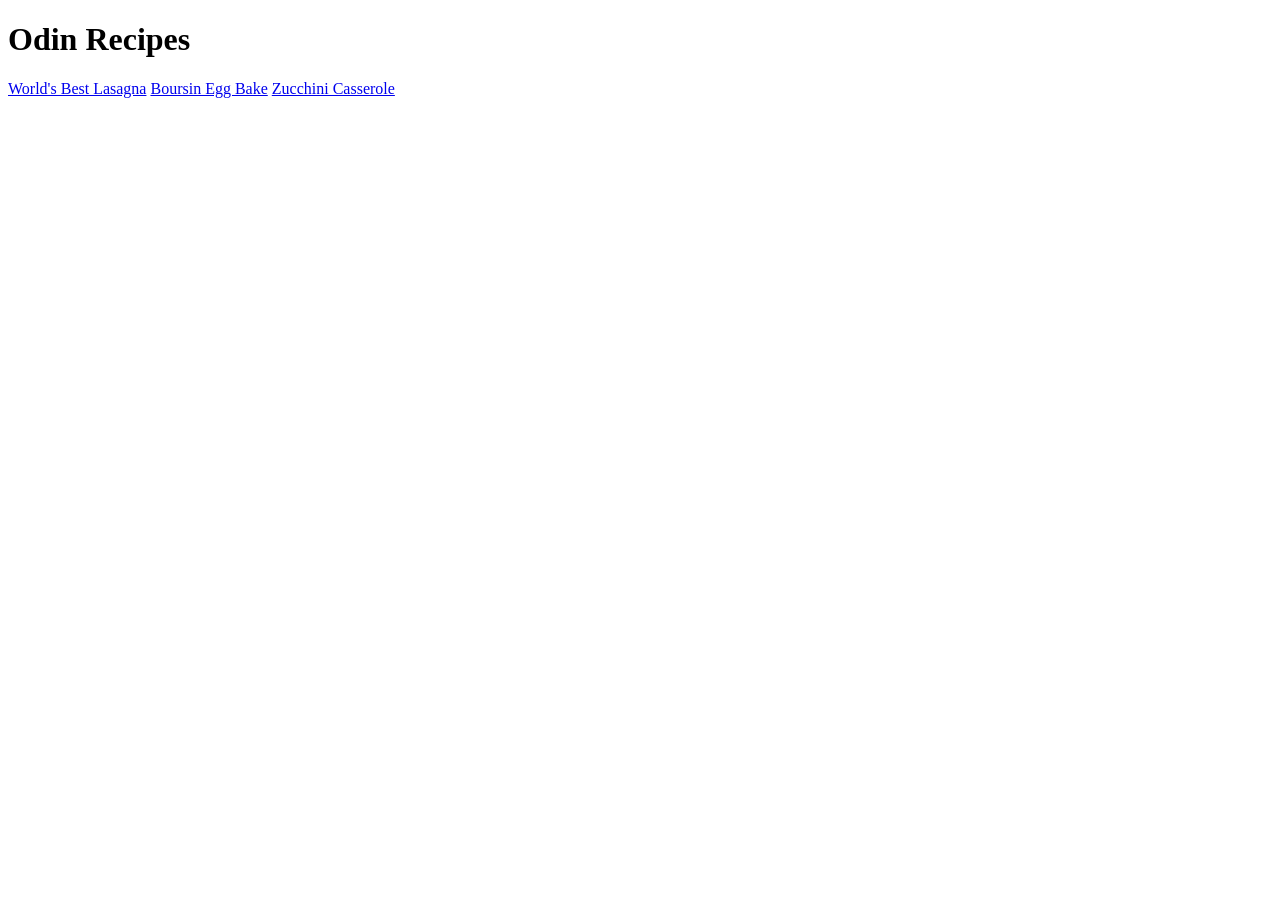
<file: index.html>
<!DOCTYPE html>
<html lang="en">
<head>
    <meta charset="UTF-8">
    <meta name="viewport" content="width=device-width, initial-scale=1.0">
    <title>Odin Recipes</title>
</head>
<body>
    <h1>Odin Recipes</h1>
    <a href="./recipes/lasagna.html">World's Best Lasagna</a>
    <a href="./recipes/boursin-eggs.html">Boursin Egg Bake</a>
    <a href="./recipes/zucchini-casserole.html">Zucchini Casserole</a>
</body>
</html>
</file>
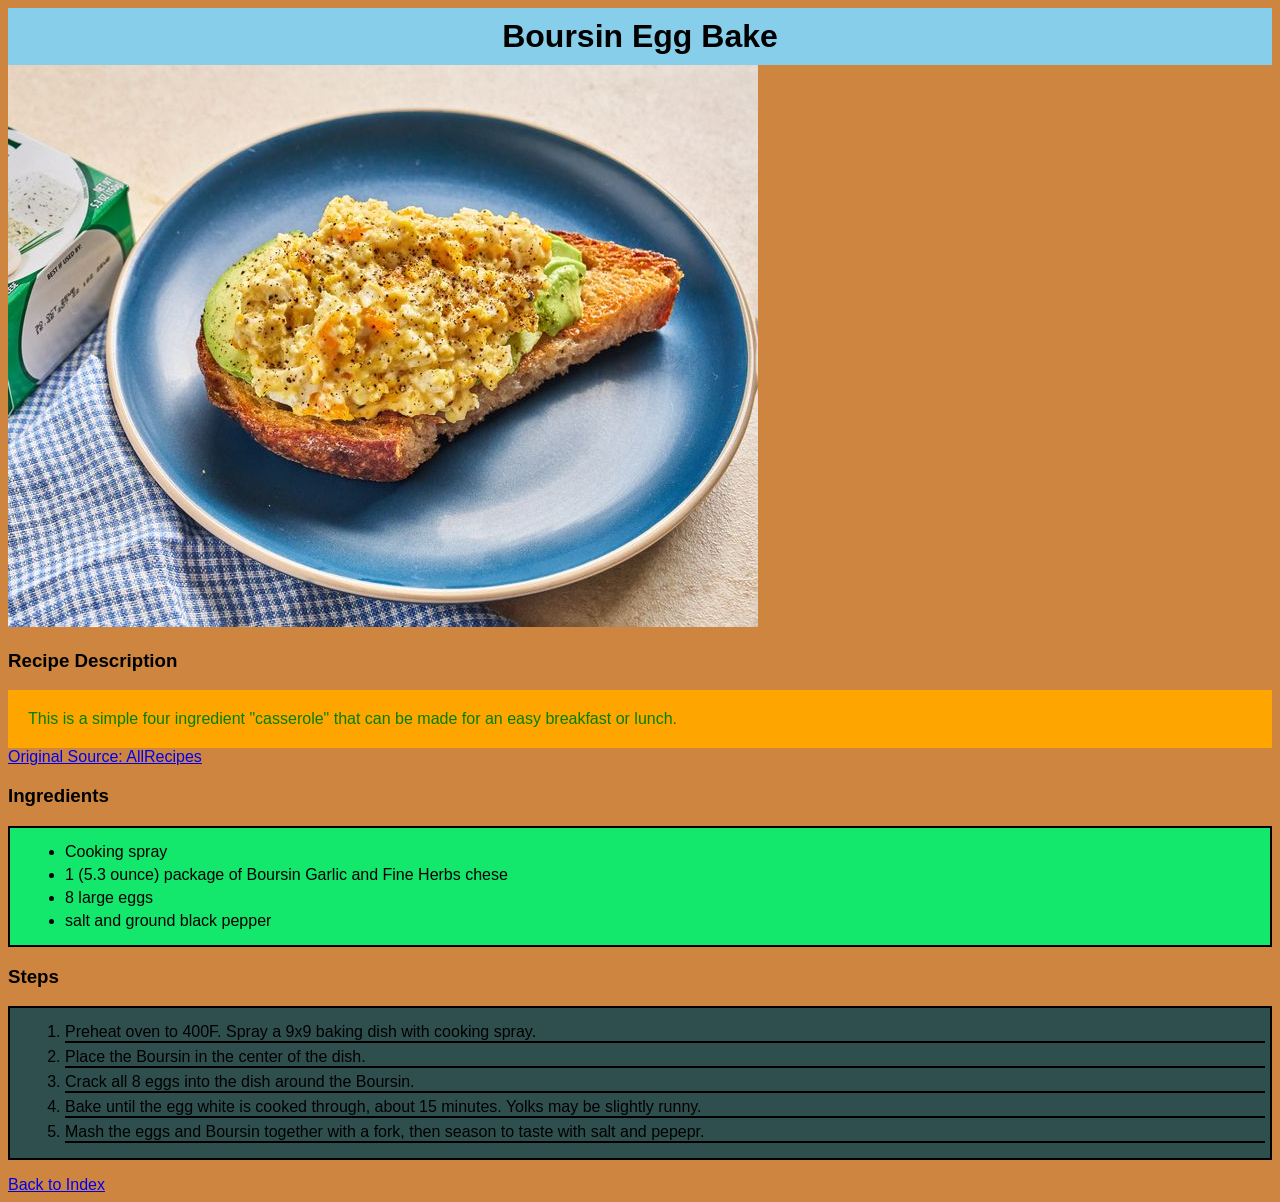
<file: recipes/boursin-eggs.html>
<!DOCTYPE html>
<html lang="en">
<head>
    <meta charset="UTF-8">
    <meta name="viewport" content="width=device-width, initial-scale=1.0">
    <link rel="stylesheet" href="../style.css">
    <title>Boursin Egg Bake</title>
</head>
<body>
    <h1 class="title">Boursin Egg Bake</h1>
    <img src="../images/boursin-eggs.jpg" alt="Boursin Egg Bake on Avocado Toast" height="562" width="750">
    <h3>Recipe Description</h3>
    <p class="description">
        This is a simple four ingredient "casserole" that can be made for an easy
        breakfast or lunch. 
    </p>    
    <a href="https://www.allrecipes.com/boursin-baked-eggs-recipe-11812008">Original Source: AllRecipes</a>

    <h3>Ingredients</h3>
    <ul class="ingred-list">
        <li>Cooking spray</li>
        <li>1 (5.3 ounce) package of Boursin Garlic and Fine Herbs chese</li>
        <li>8 large eggs</li>
        <li>salt and ground black pepper</li>
    </ul>
    <h3>Steps</h3>
    <ol class="step-list">
        <li>Preheat oven to 400F. Spray a 9x9 baking dish with cooking spray.</li>
        <li>Place the Boursin in the center of the dish.</li>
        <li>Crack all 8 eggs into the dish around the Boursin.</li>
        <li>Bake until the egg white is cooked through, about 15 minutes. Yolks may be slightly runny.</li>
        <li>Mash the eggs and Boursin together with a fork, then season to taste with salt and pepepr.</li>
    </ol>

    <a href="../index.html">Back to Index</a>
</body>
</html>
</file>
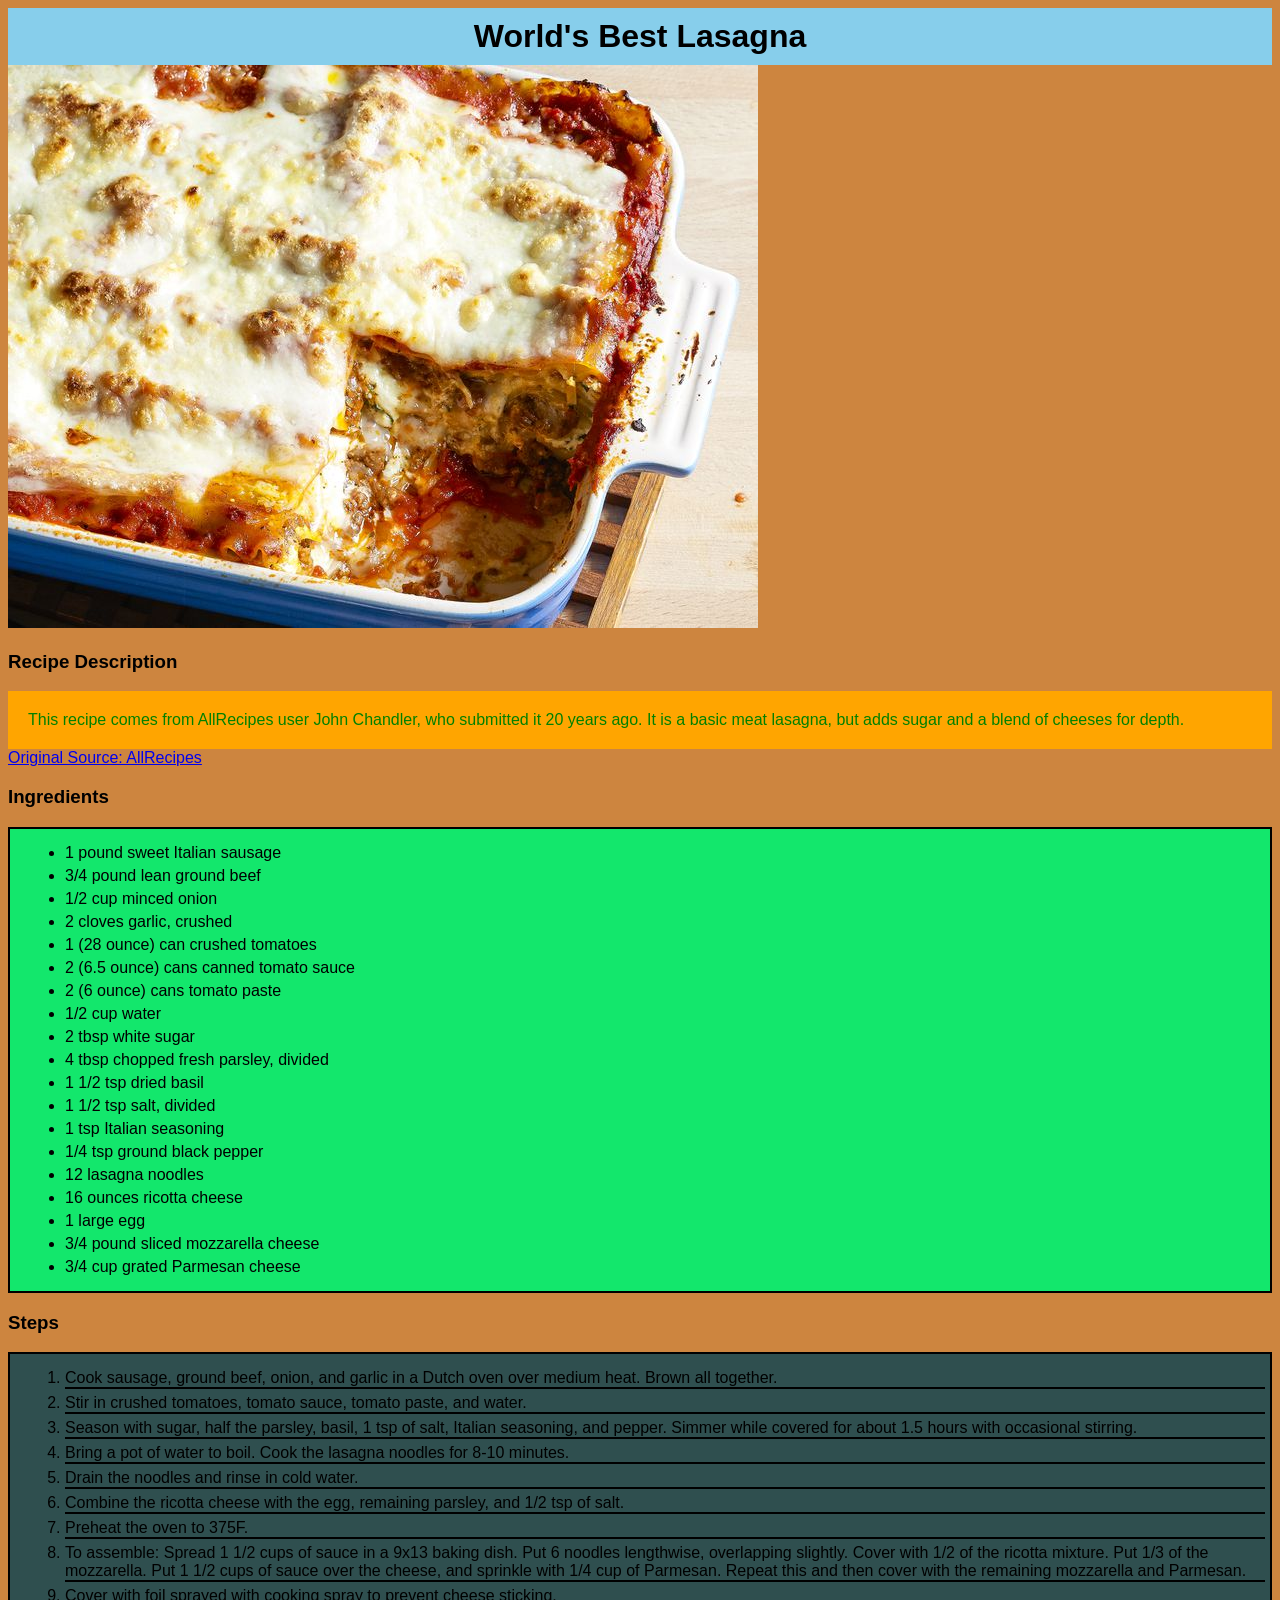
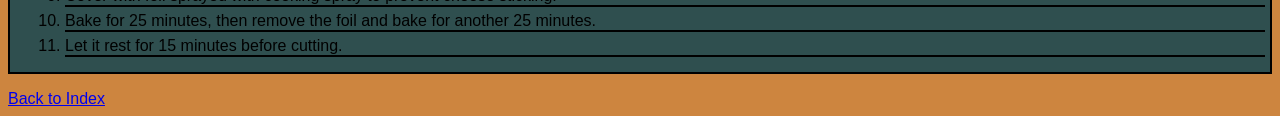
<file: recipes/lasagna.html>
<!DOCTYPE html>
<html lang="en">
<head>
    <meta charset="UTF-8">
    <meta name="viewport" content="width=device-width, initial-scale=1.0">
    <link rel="stylesheet" href="../style.css">
    <title>World's Best Lasagna</title>
</head>
<body>
    <h1 class="title">World's Best Lasagna</h1>
    <img src="../images/worlds-best-lasagna.jpg" alt="The World's Best Lasagna missing a slice" height="563" width="750">
    <h3>Recipe Description</h3>
    <p class="description">
        This recipe comes from AllRecipes user John Chandler, who submitted it 20 years ago.
        It is a basic meat lasagna, but adds sugar and a blend of cheeses for depth.
    </p>
    <a href="https://www.allrecipes.com/recipe/23600/worlds-best-lasagna/">Original Source: AllRecipes</a>

    <h3>Ingredients</h3>
    <ul class="ingred-list">
        <li>1 pound sweet Italian sausage</li>
        <li>3/4 pound lean ground beef</li>
        <li>1/2 cup minced onion</li>
        <li>2 cloves garlic, crushed</li>
        <li>1 (28 ounce) can crushed tomatoes</li>
        <li>2 (6.5 ounce) cans canned tomato sauce</li>
        <li>2 (6 ounce) cans tomato paste</li>
        <li>1/2 cup water</li>
        <li>2 tbsp white sugar</li>
        <li>4 tbsp chopped fresh parsley, divided</li>
        <li>1 1/2 tsp dried basil</li>
        <li>1 1/2 tsp salt, divided</li>
        <li>1 tsp Italian seasoning</li>
        <li>1/4 tsp ground black pepper</li>
        <li>12 lasagna noodles</li>
        <li>16 ounces ricotta cheese</li>
        <li>1 large egg</li>
        <li>3/4 pound sliced mozzarella cheese</li>
        <li>3/4 cup grated Parmesan cheese</li>
    </ul>
    <h3>Steps</h3>
    <ol class="step-list">
        <li>Cook sausage, ground beef, onion, and garlic in a Dutch oven over 
            medium heat. Brown all together.</li>
        <li>Stir in crushed tomatoes, tomato sauce, tomato paste, and water.</li>
        <li>Season with sugar, half the parsley, basil, 1 tsp of salt, Italian 
            seasoning, and pepper. Simmer while covered for about 1.5 hours with
            occasional stirring.</li>
        <li>Bring a pot of water to boil. Cook the lasagna noodles for 8-10 minutes.</li>
        <li>Drain the noodles and rinse in cold water.</li>
        <li>Combine the ricotta cheese with the egg, remaining parsley, and
            1/2 tsp of salt.</li>
        <li>Preheat the oven to 375F.</li>
        <li>To assemble: Spread 1 1/2 cups of sauce in a 9x13 baking dish. Put 
            6 noodles lengthwise, overlapping slightly. Cover with 1/2 of the 
            ricotta mixture. Put 1/3 of the mozzarella. Put 1 1/2 cups of sauce
            over the cheese, and sprinkle with 1/4 cup of Parmesan. Repeat this 
            and then cover with the remaining mozzarella and Parmesan.</li>
        <li>Cover with foil sprayed with cooking spray to prevent cheese sticking.</li>
        <li>Bake for 25 minutes, then remove the foil and bake for another 25 minutes.</li>
        <li>Let it rest for 15 minutes before cutting.</li>
    </ol>


    <a href="../index.html">Back to Index</a>
</body>
</html>
</file>
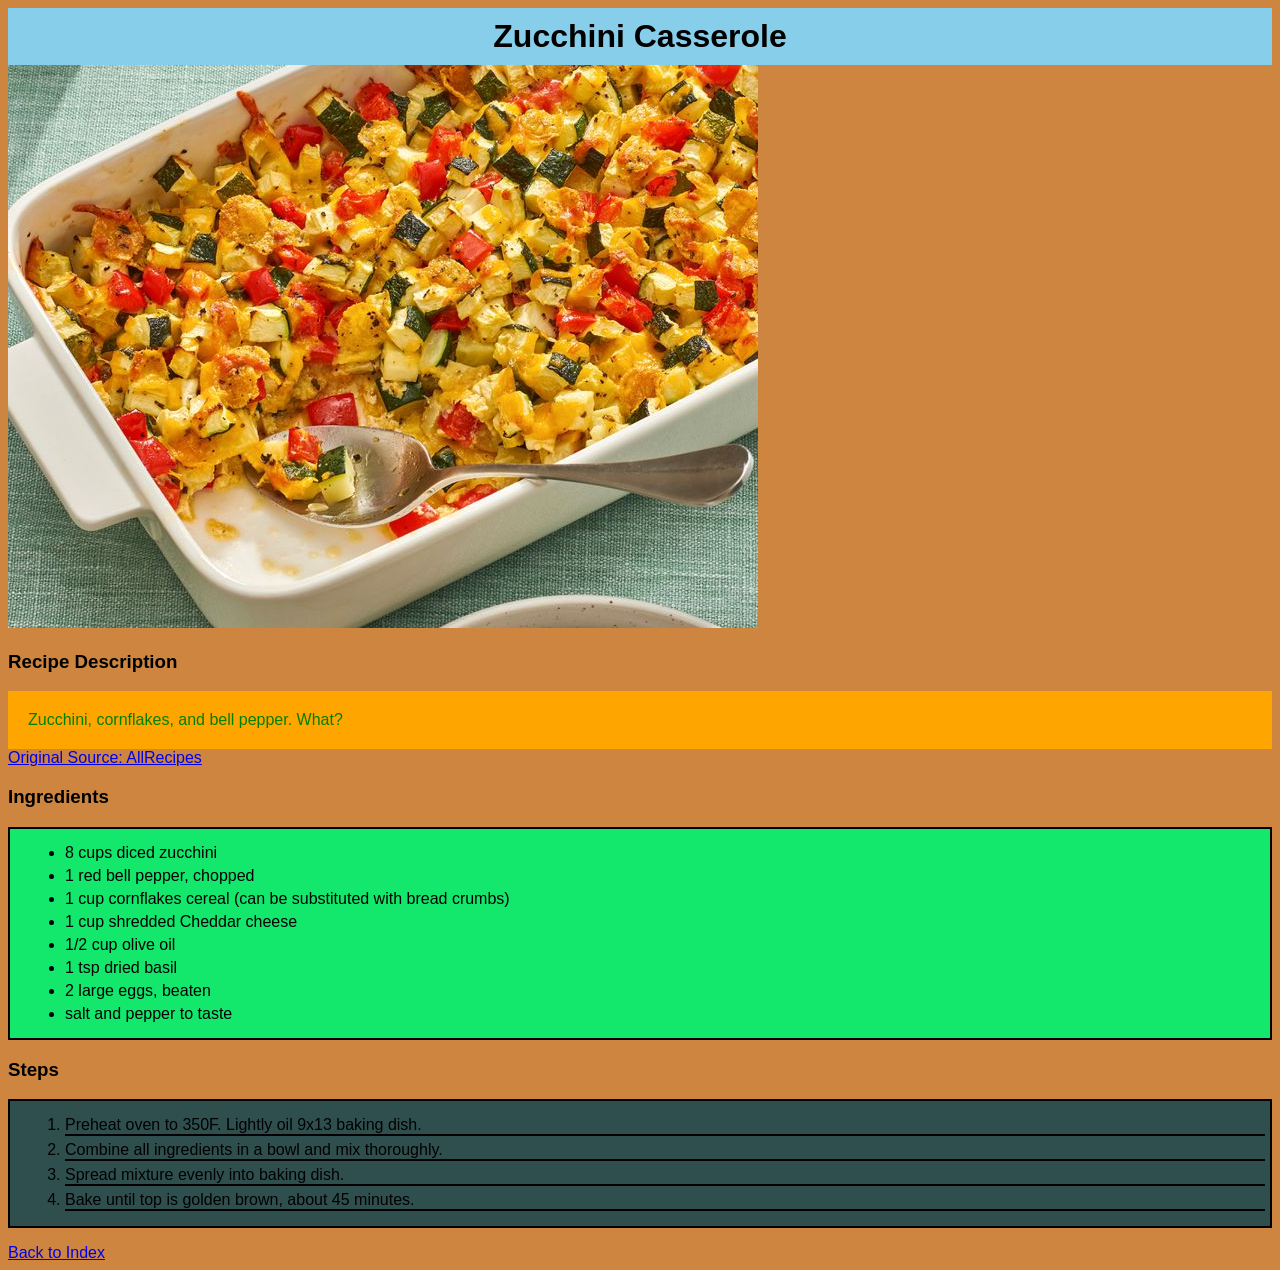
<file: recipes/zucchini-casserole.html>
<!DOCTYPE html>
<html lang="en">
<head>
    <meta charset="UTF-8">
    <meta name="viewport" content="width=device-width, initial-scale=1.0">
    <link rel="stylesheet" href="../style.css">
    <title>Zucchini Casserole</title>
</head>
<body>
    <h1 class="title">Zucchini Casserole</h1>
    <img src="../images/zucchini-casserole.jpg" alt="Zucchini Casserole" height="563" width="750">
    <h3>Recipe Description</h3>
    <p class="description">
        Zucchini, cornflakes, and bell pepper. What?
    </p>
    <a href="https://www.allrecipes.com/recipe/18821/best-zucchini-casserole/">Original Source: AllRecipes</a>

    <h3>Ingredients</h3>
    <ul class="ingred-list">
        <li>8 cups diced zucchini</li>
        <li>1 red bell pepper, chopped</li>
        <li>1 cup cornflakes cereal (can be substituted with bread crumbs)</li>
        <li>1 cup shredded Cheddar cheese</li>
        <li>1/2 cup olive oil</li>
        <li>1 tsp dried basil</li>
        <li>2 large eggs, beaten</li>
        <li>salt and pepper to taste</li>
    </ul>
    <h3>Steps</h3>
    <ol class="step-list">
        <li>Preheat oven to 350F. Lightly oil 9x13 baking dish.</li>
        <li>Combine all ingredients in a bowl and mix thoroughly.</li>
        <li>Spread mixture evenly into baking dish.</li>
        <li>Bake until top is golden brown, about 45 minutes.</li>
    </ol>
    <a href="../index.html">Back to Index</a>
</body>
</html>
</file>
<file: style.css>
* {
    background-color: peru;
    font-family: Arial, Helvetica, sans-serif;
}

.title,
.description {
    margin: auto;
}

.title {
    text-align: center;
    background-color: skyblue;
    padding: 10px;
}

.description {
    text-align: left;
    background-color: orange;
    color: green;
    padding: 20px;
    margin: auto;
}

.ingred-list,
.step-list {
    border: black;
    border-width: 2px;
    border-style: solid;
    padding-left: 50px;
    padding-top: 10px;
    padding-bottom: 10px;
}

.ingred-list {
    background-color: #13e76c;
}

.ingred-list li {
    background-color: #13e76c;
    margin: 5px;
}

.step-list {
    background-color: darkslategray;
}

.step-list li {
    background-color: darkslategray;
    margin: 5px;
    border-bottom: black;
    border-bottom-width: 2px;
    border-bottom-style: solid;
}
</file>
